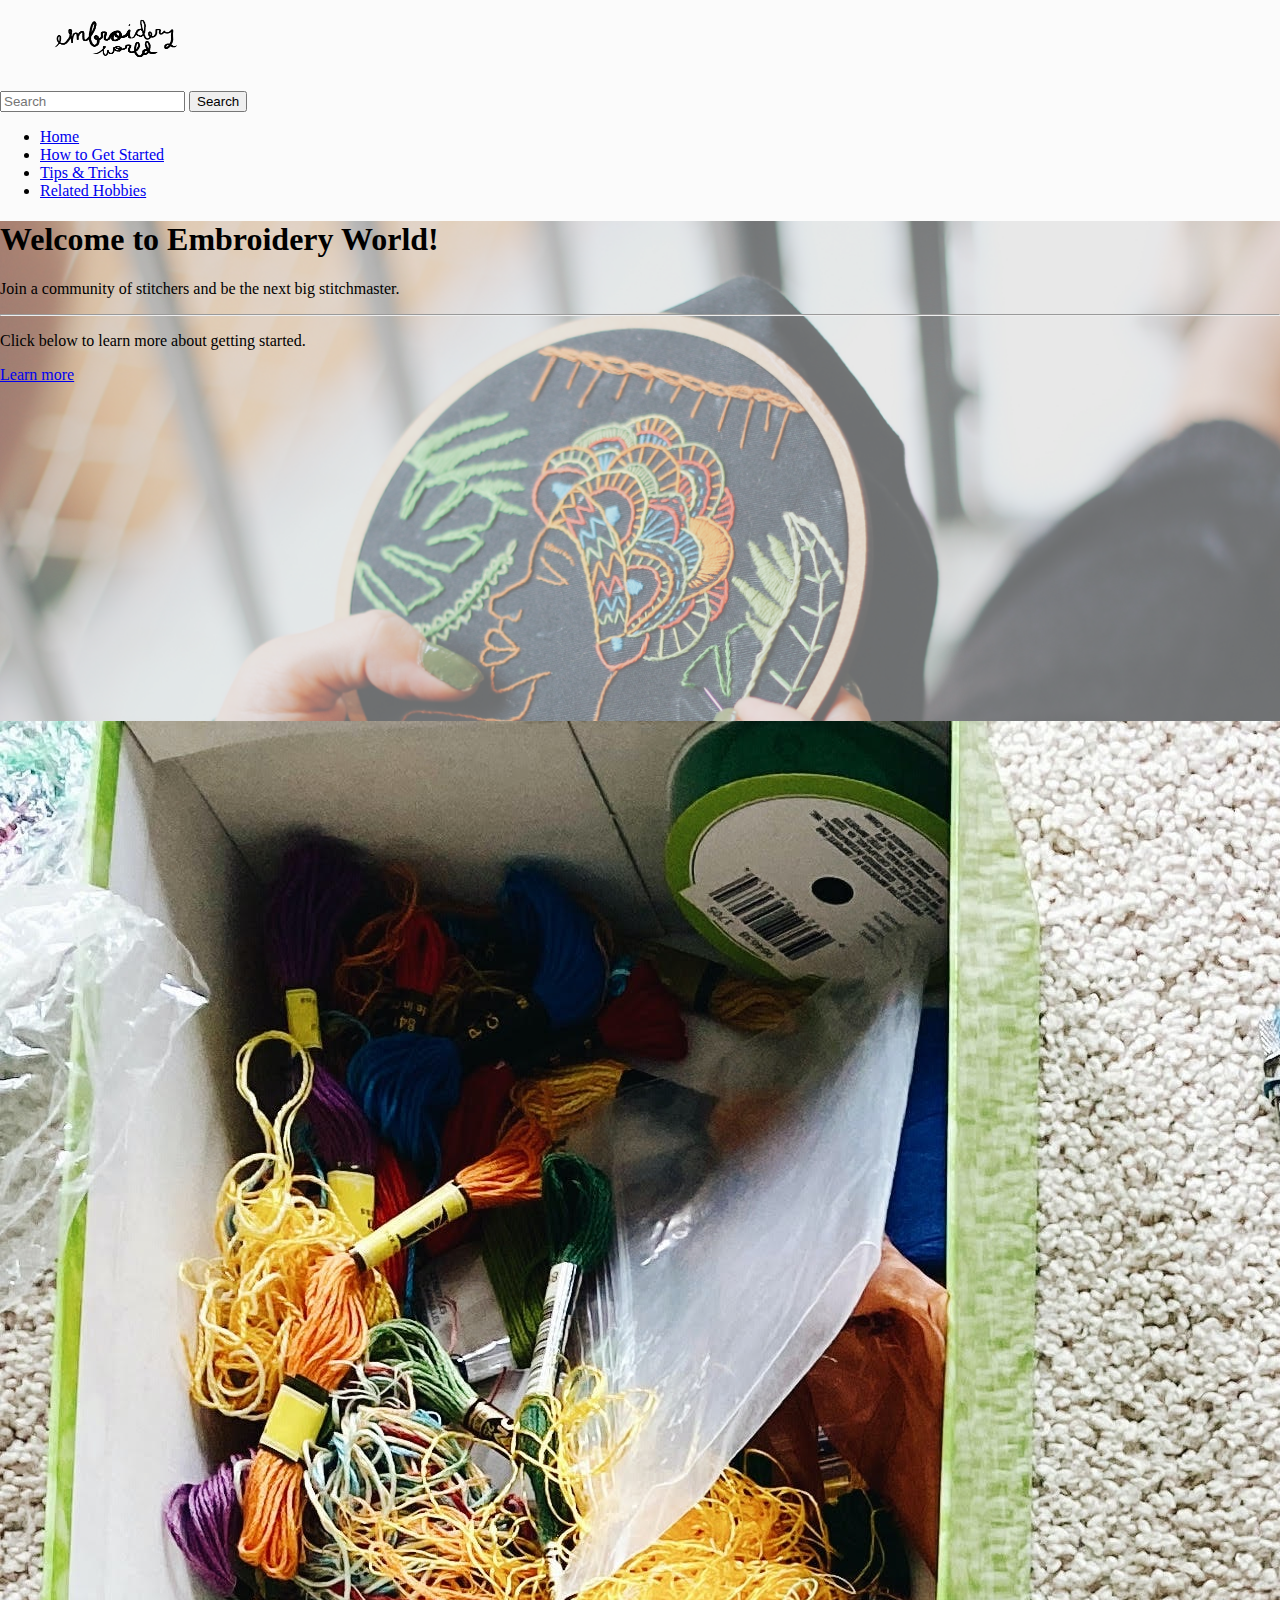
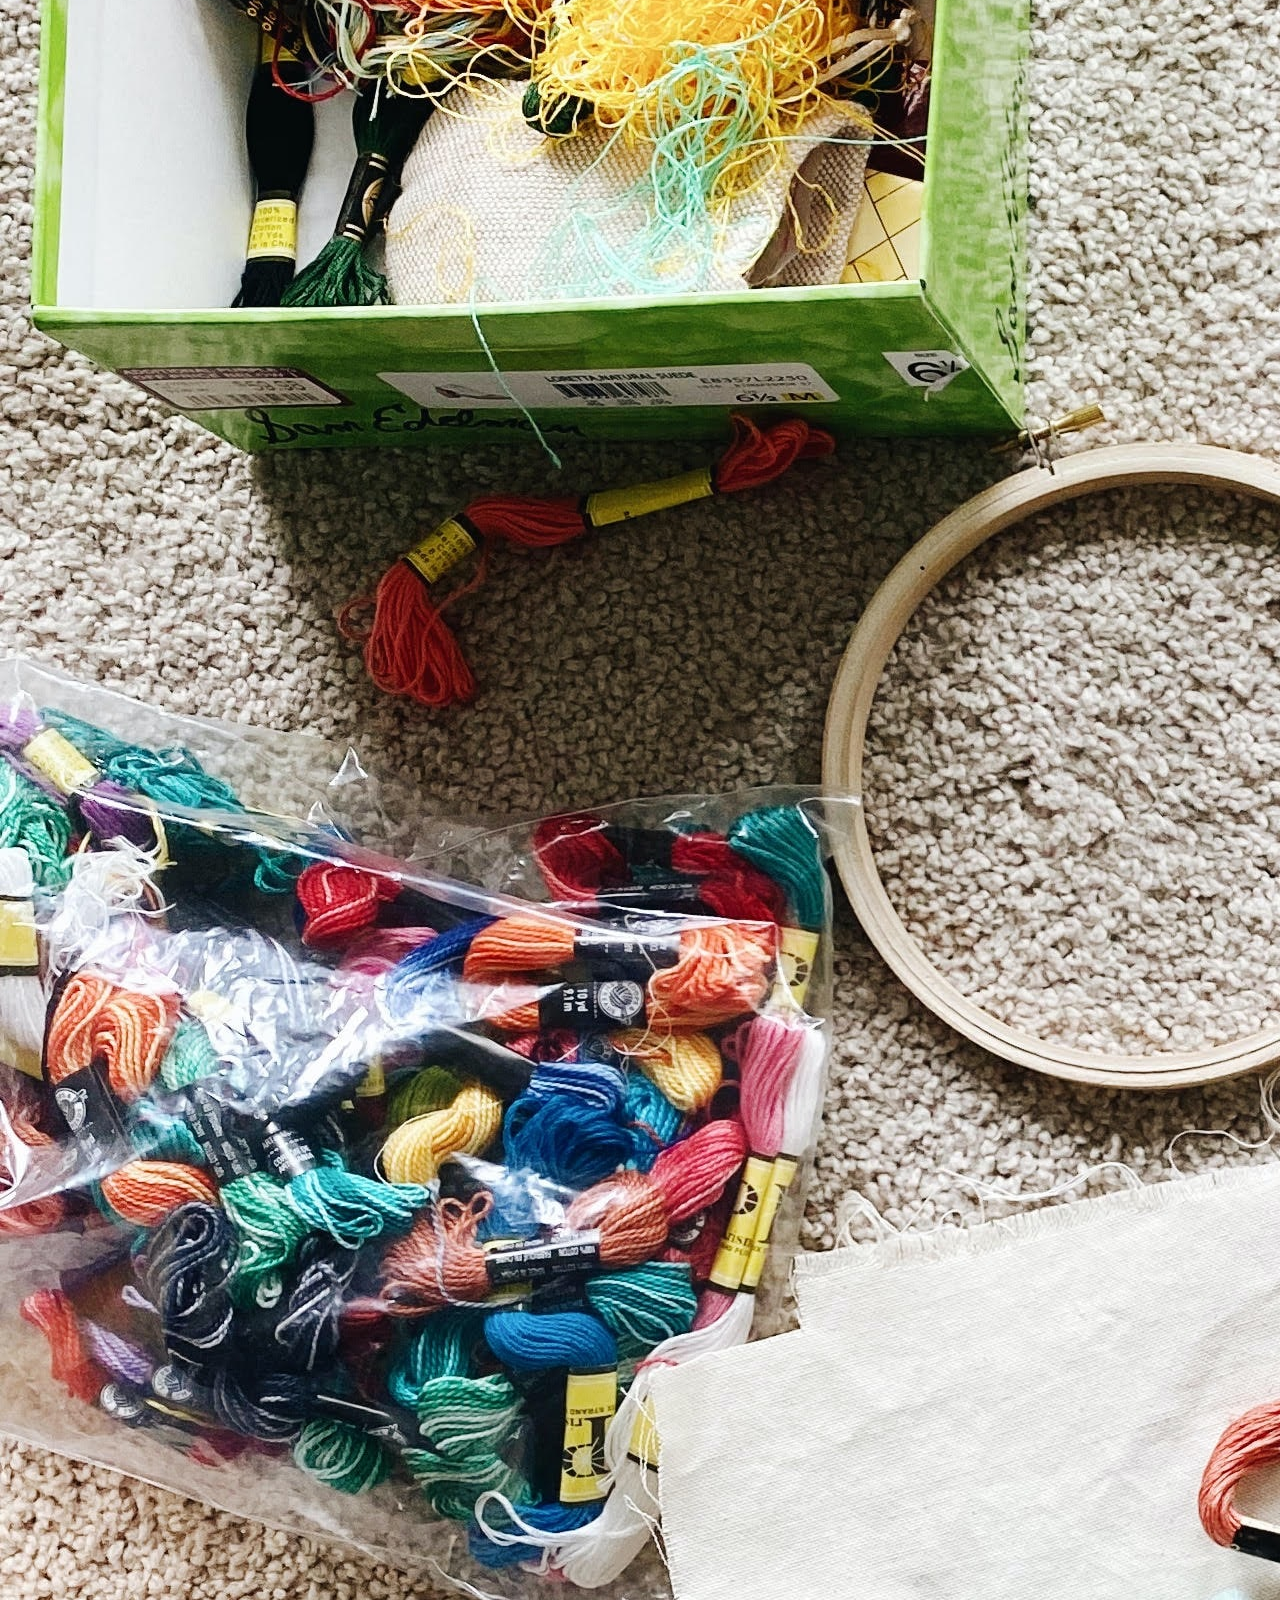
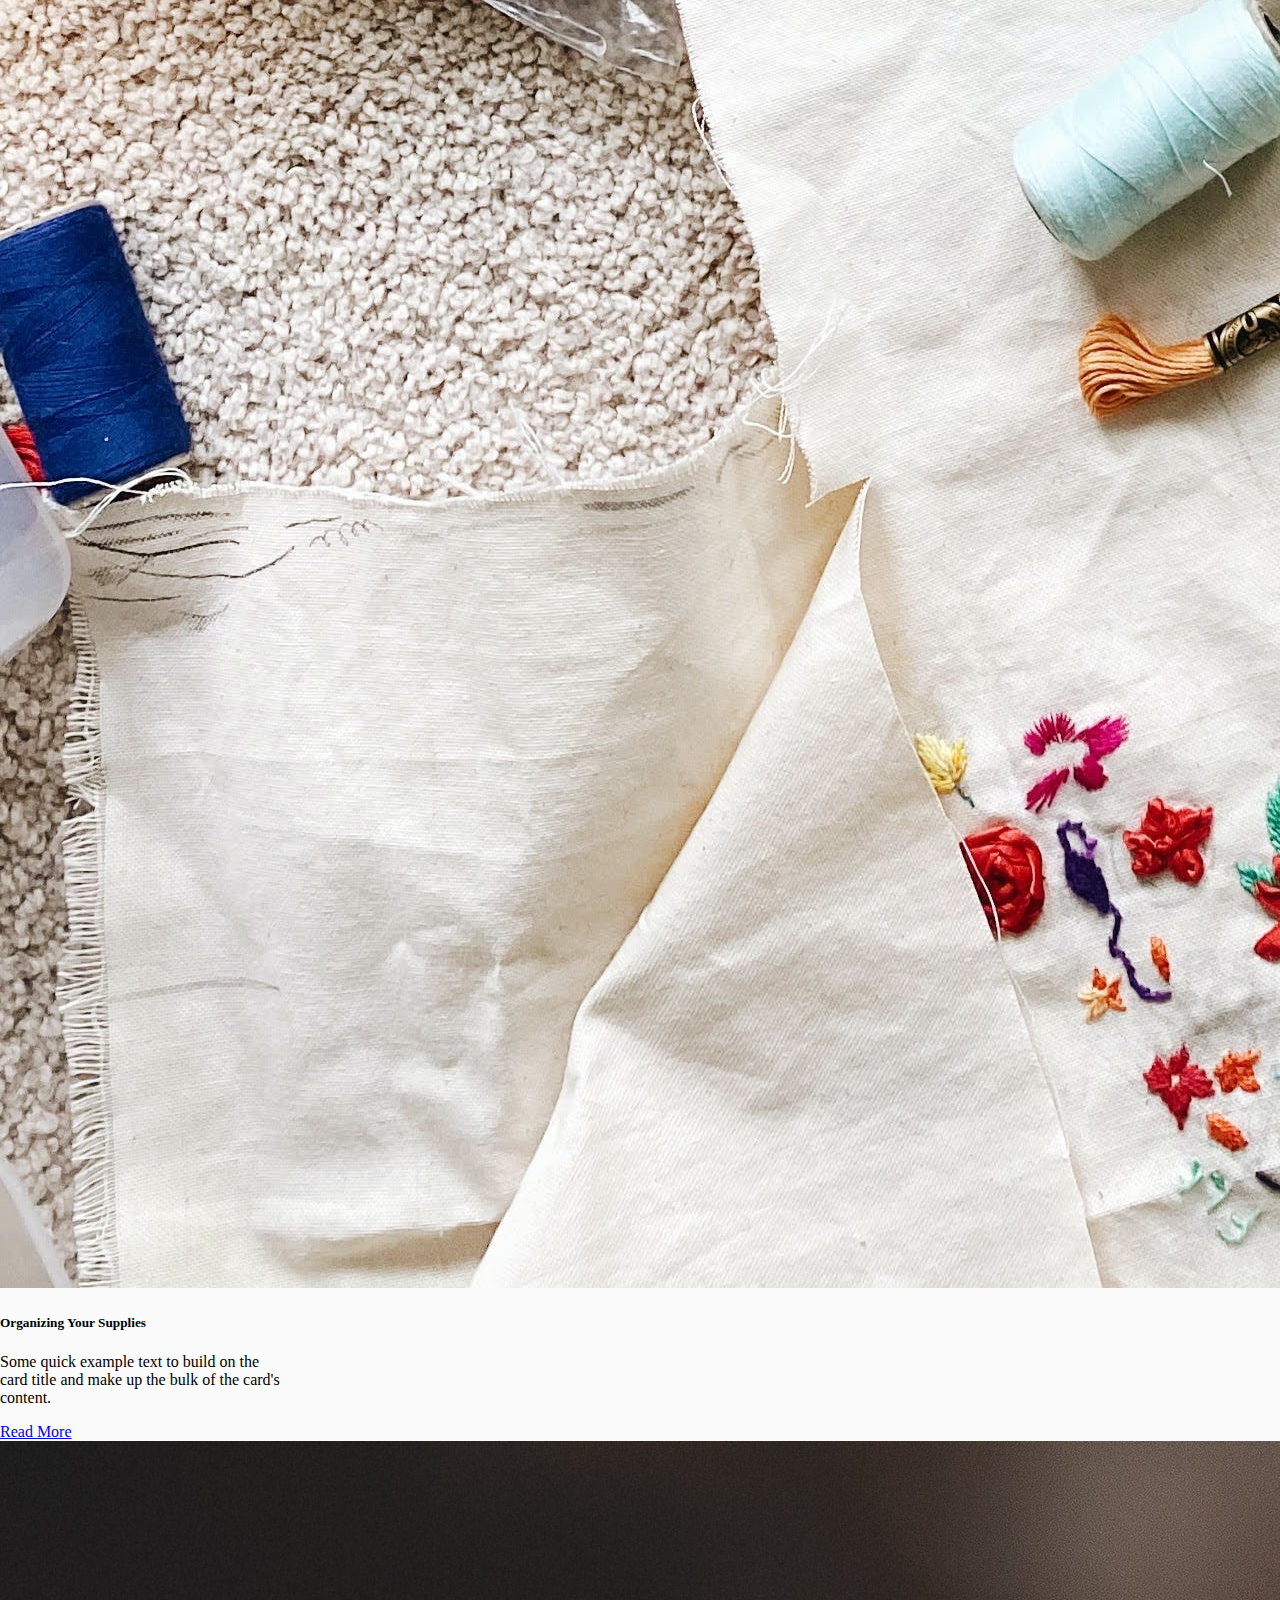
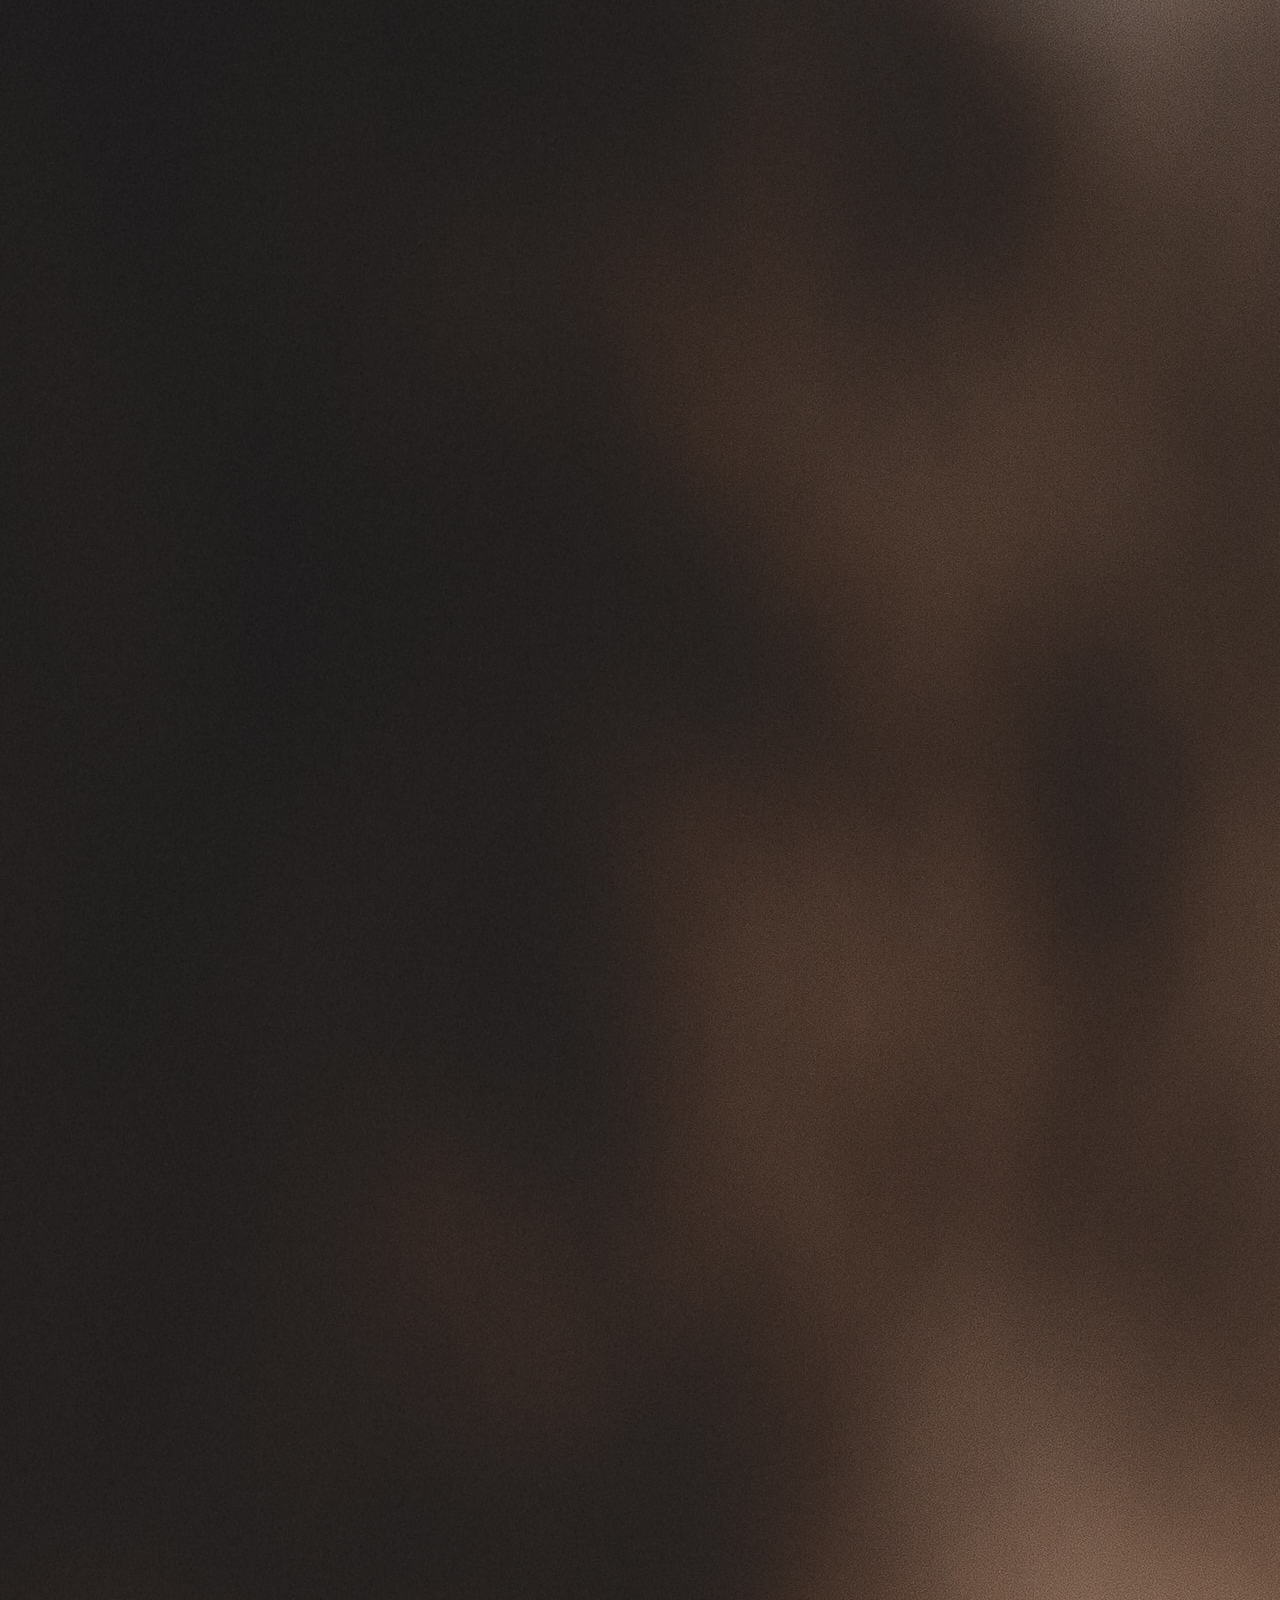
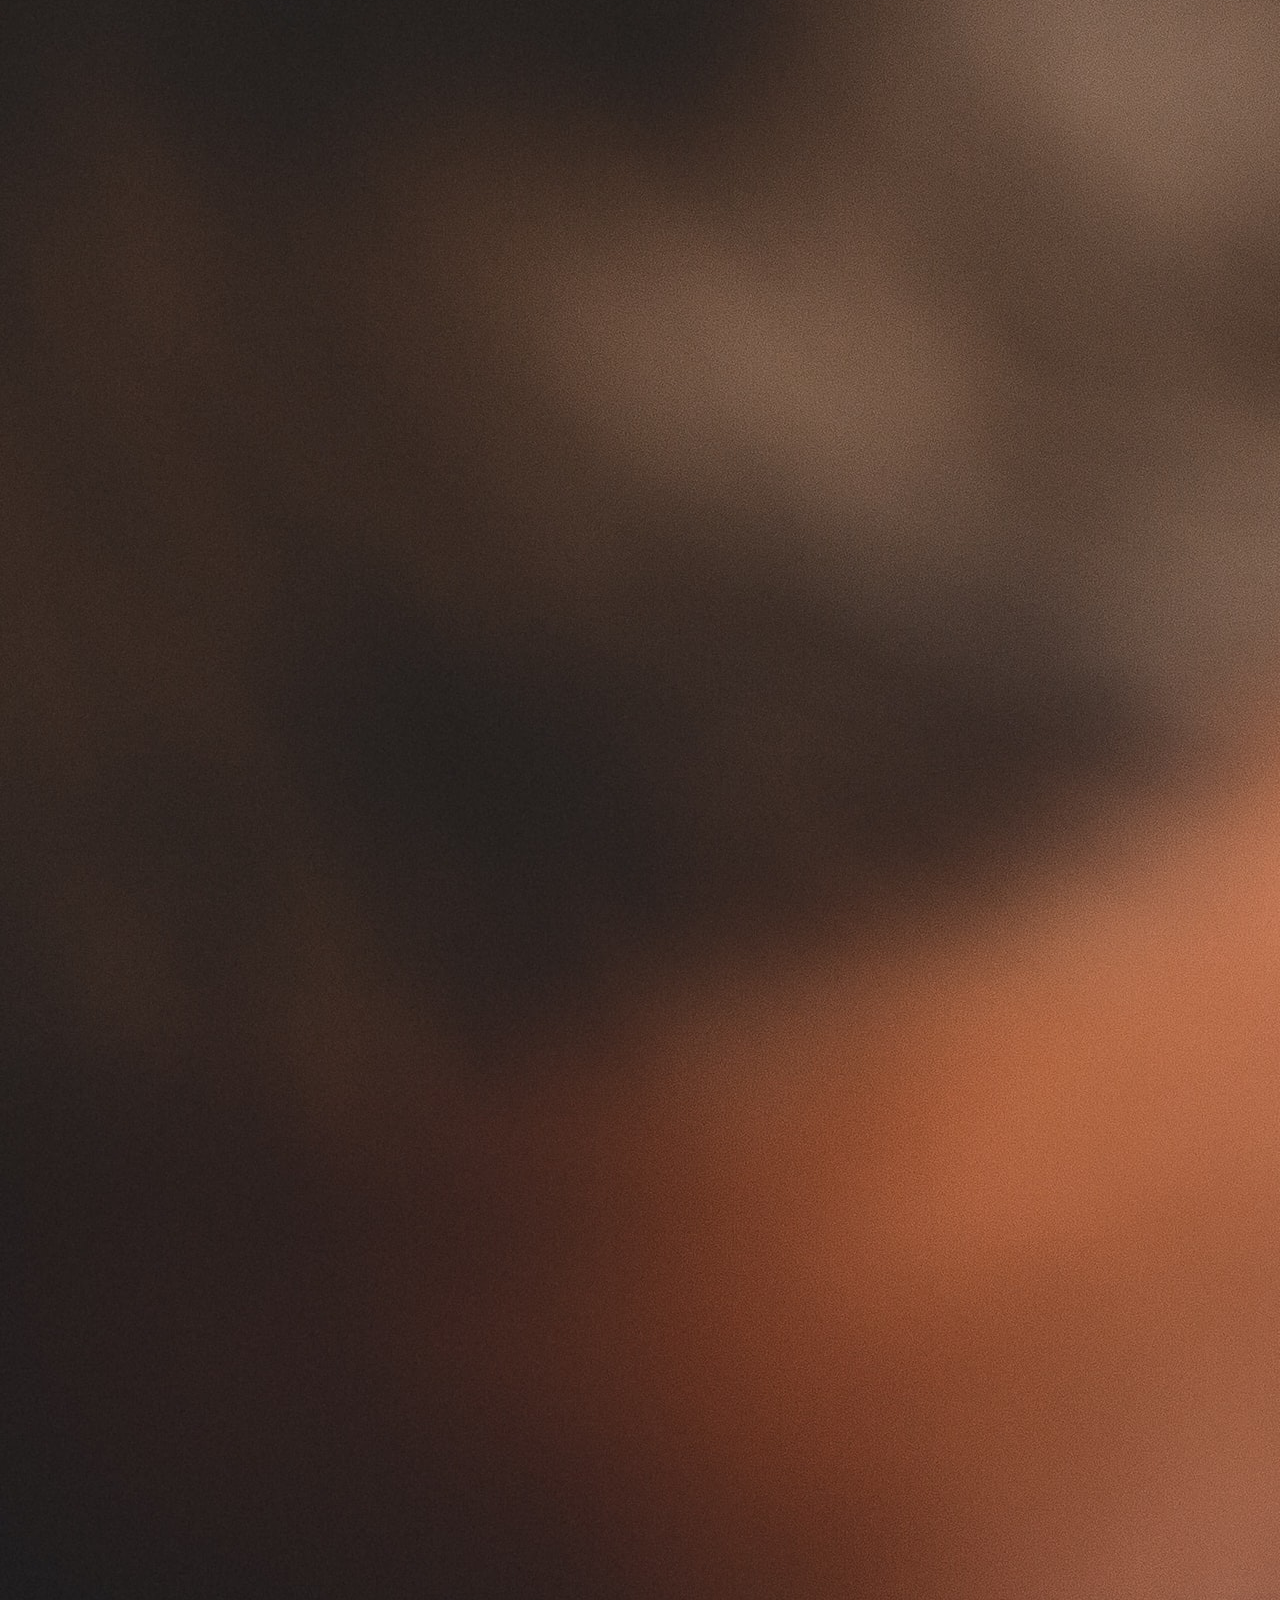
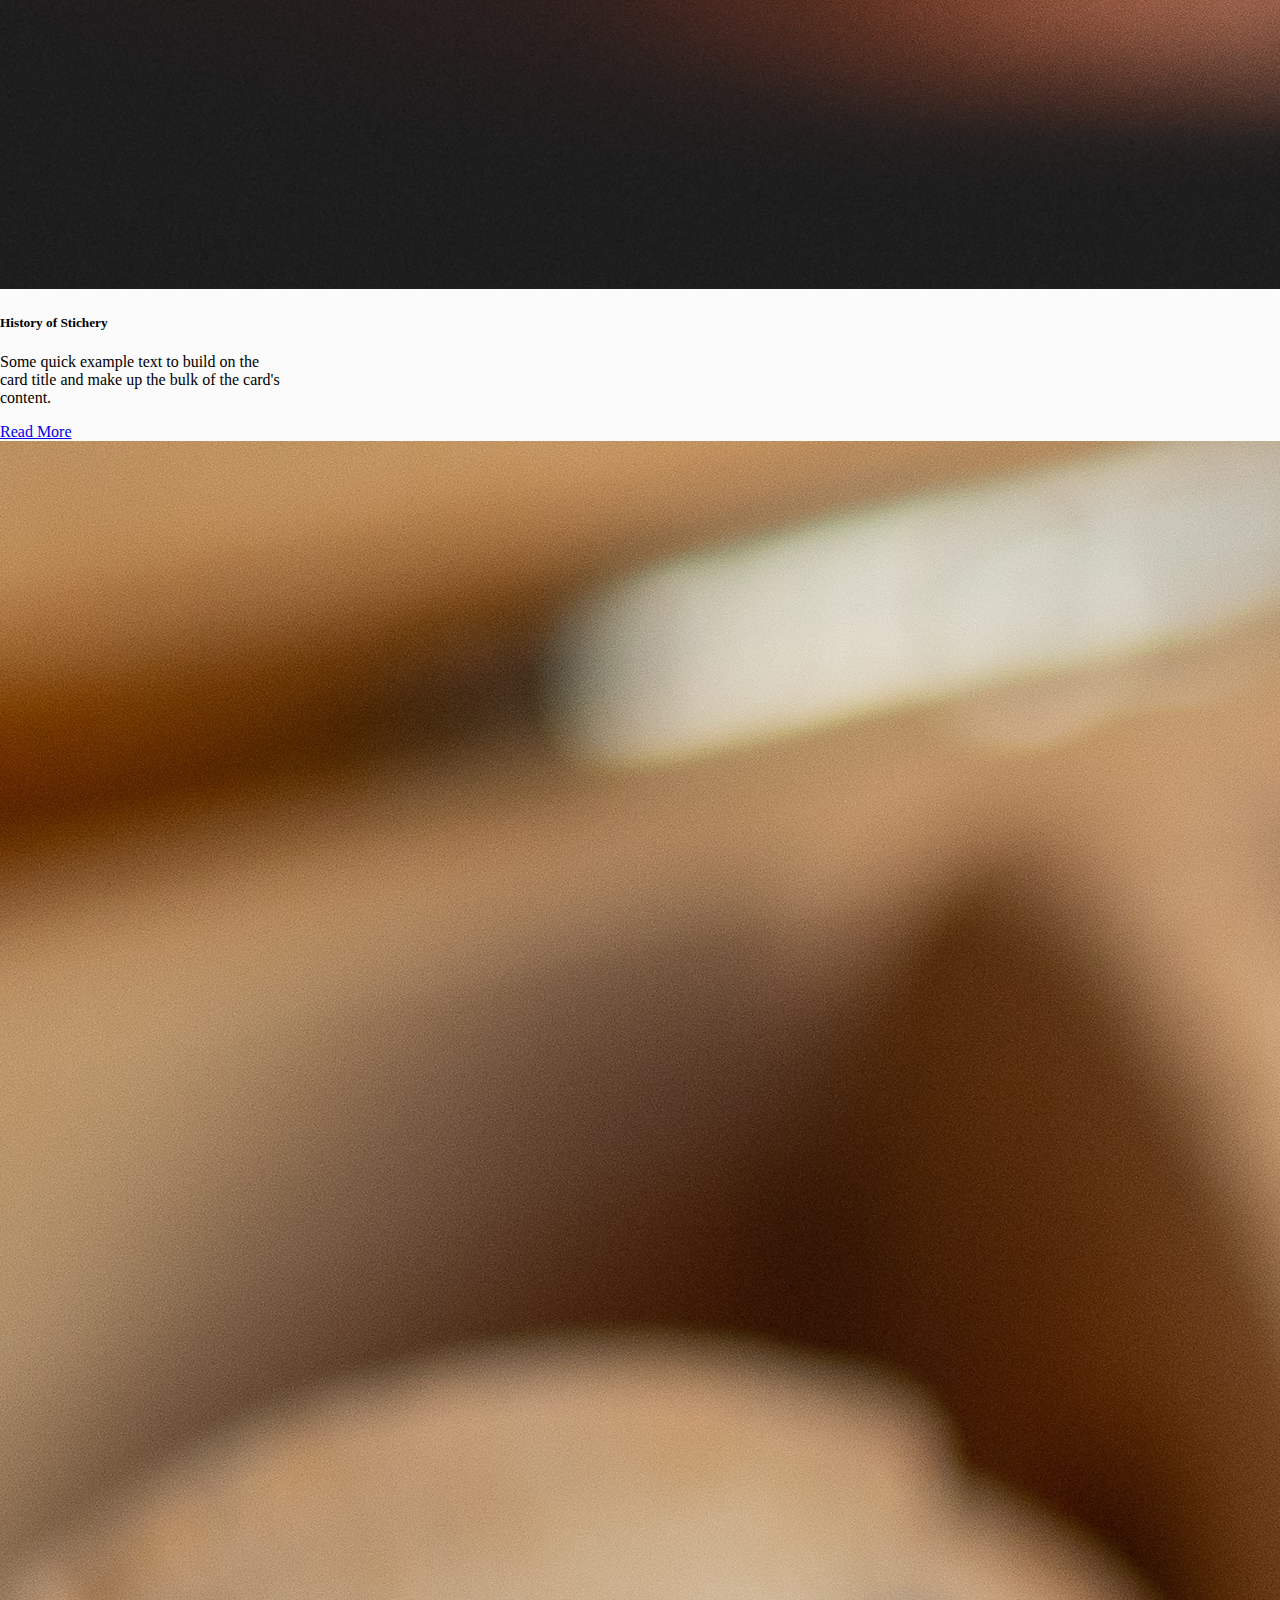
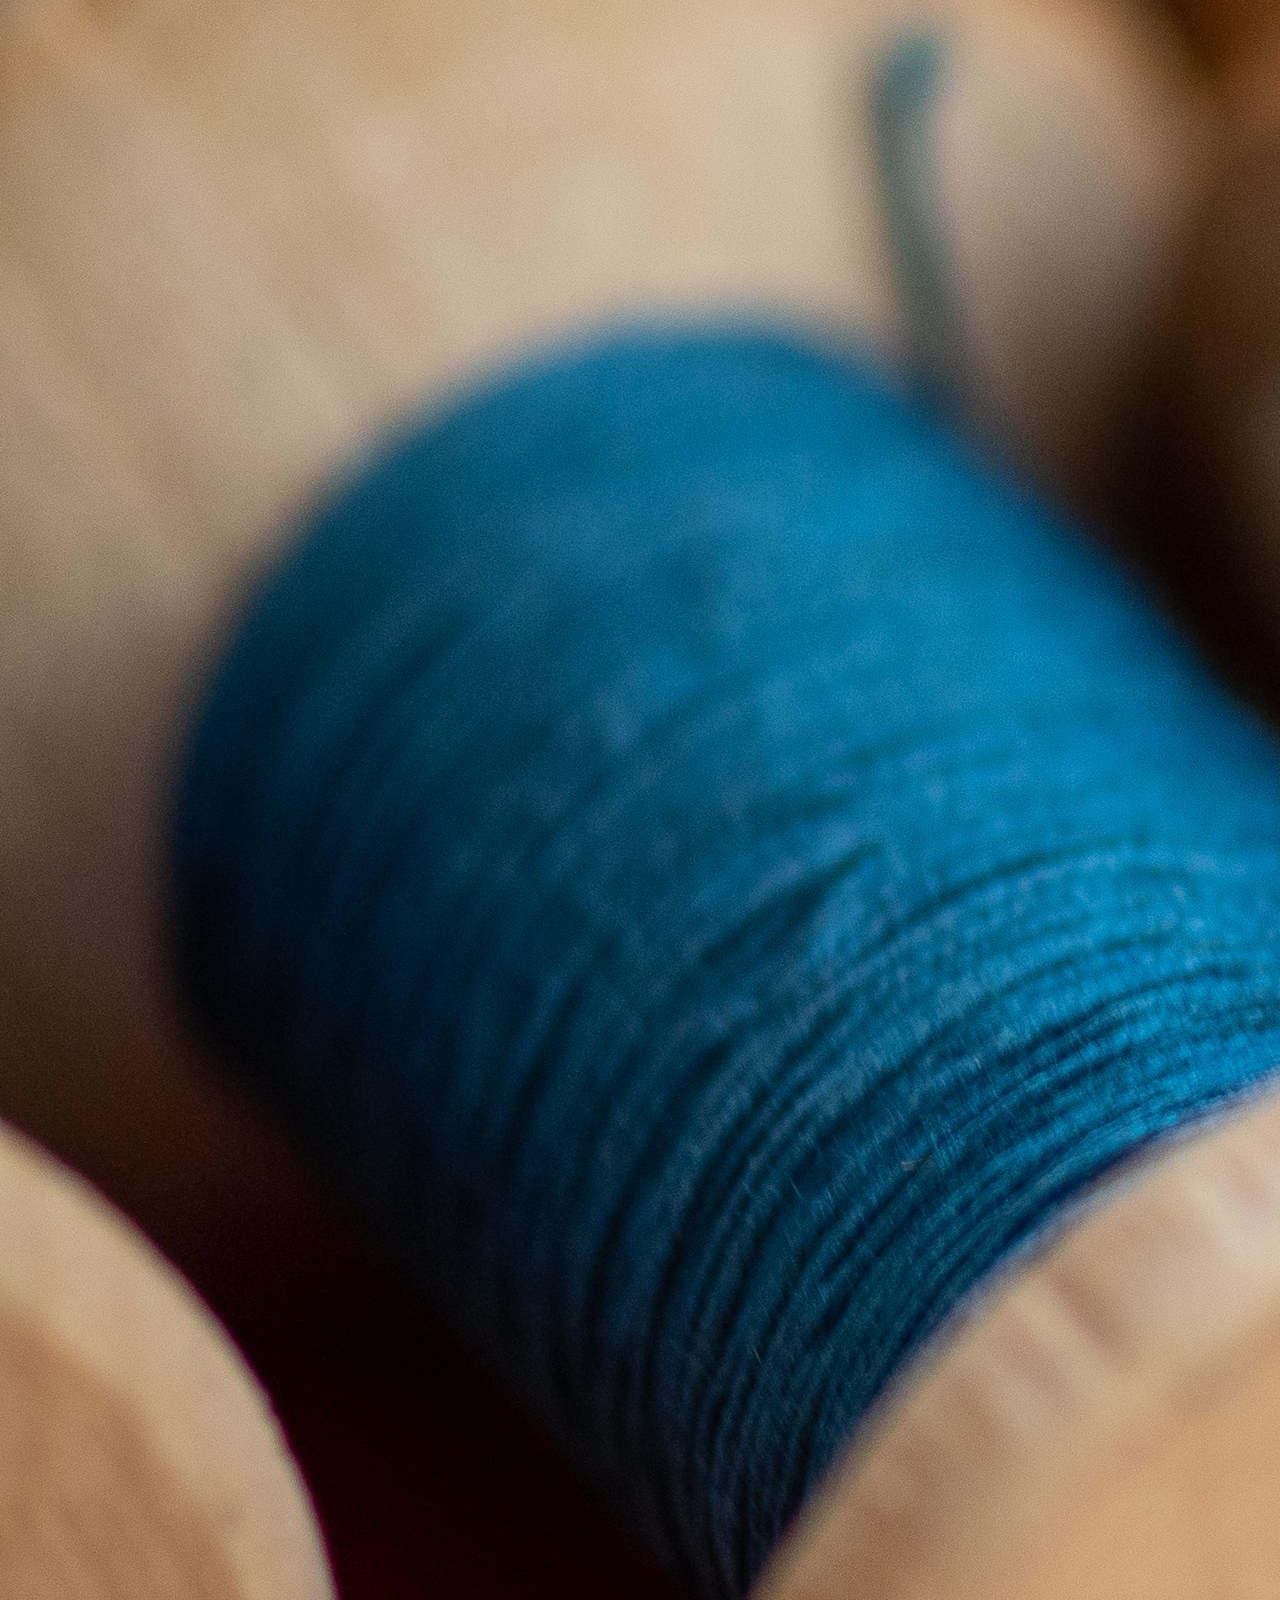
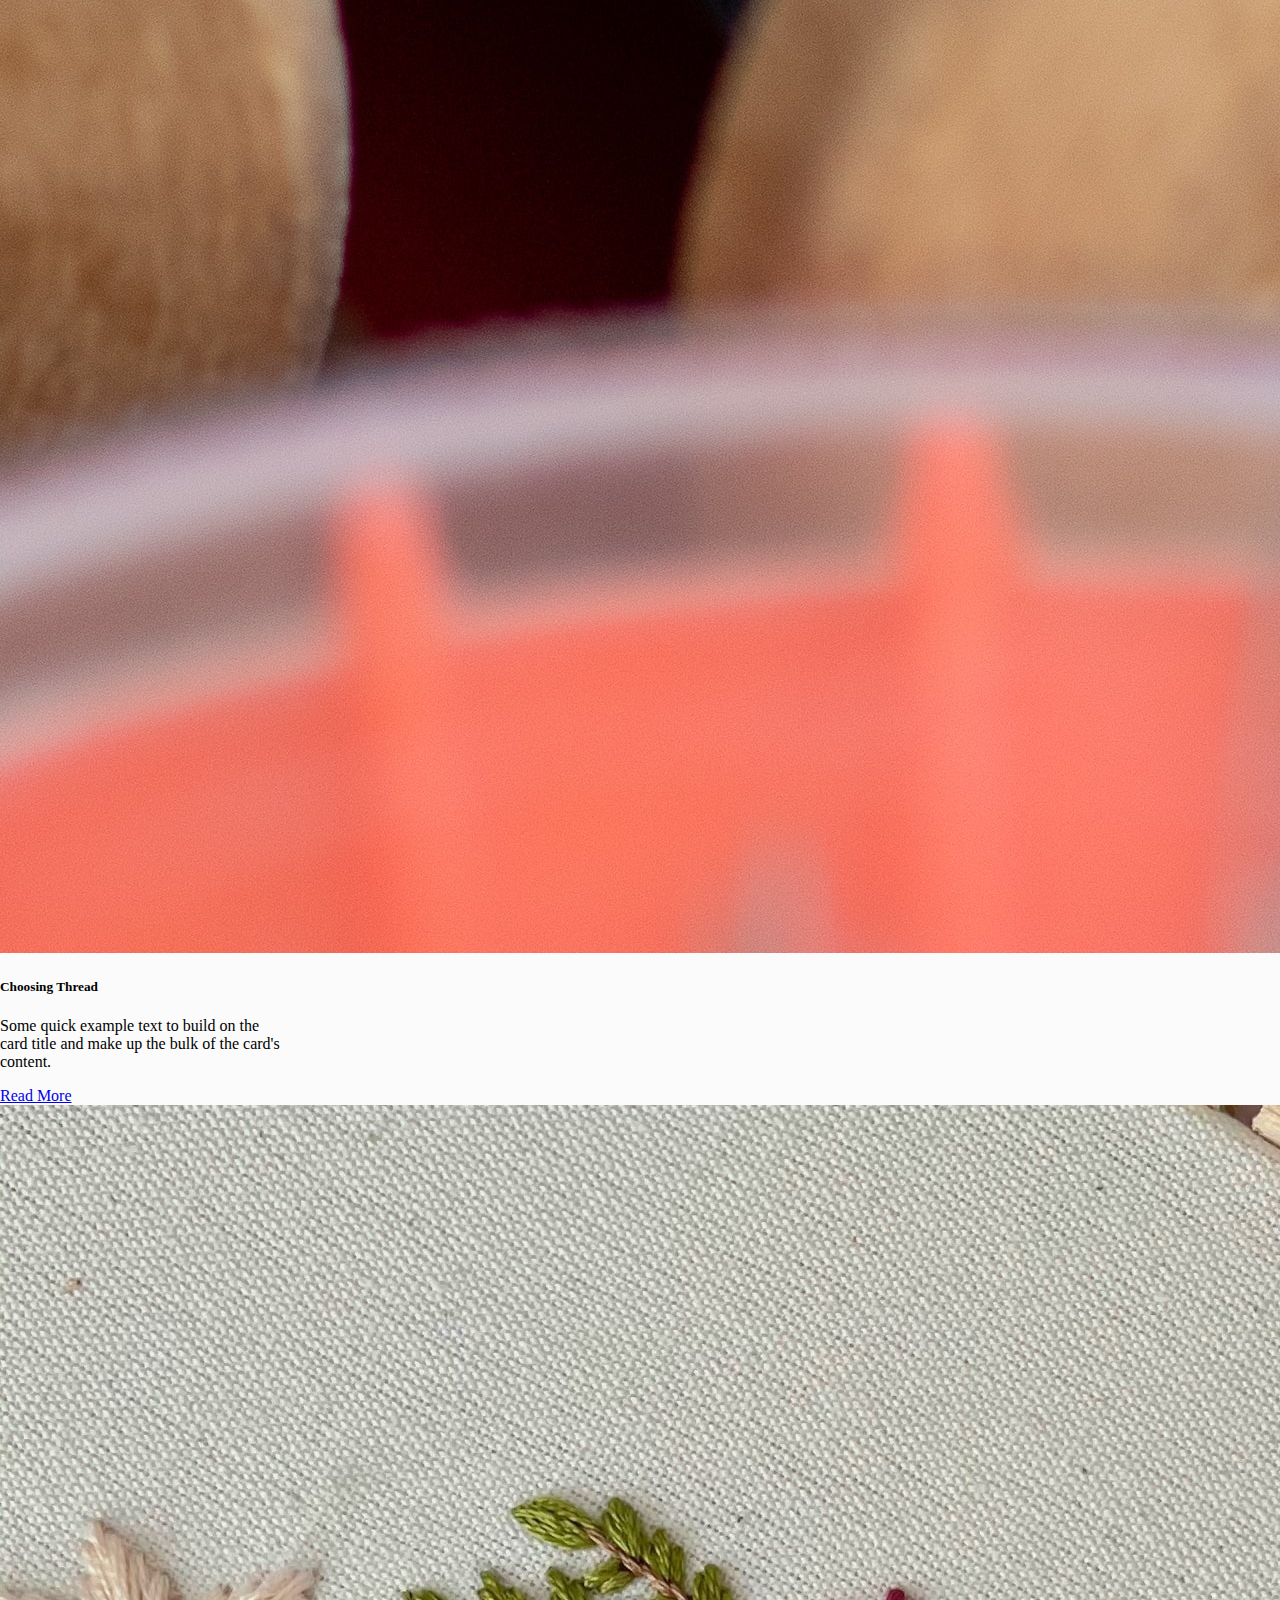
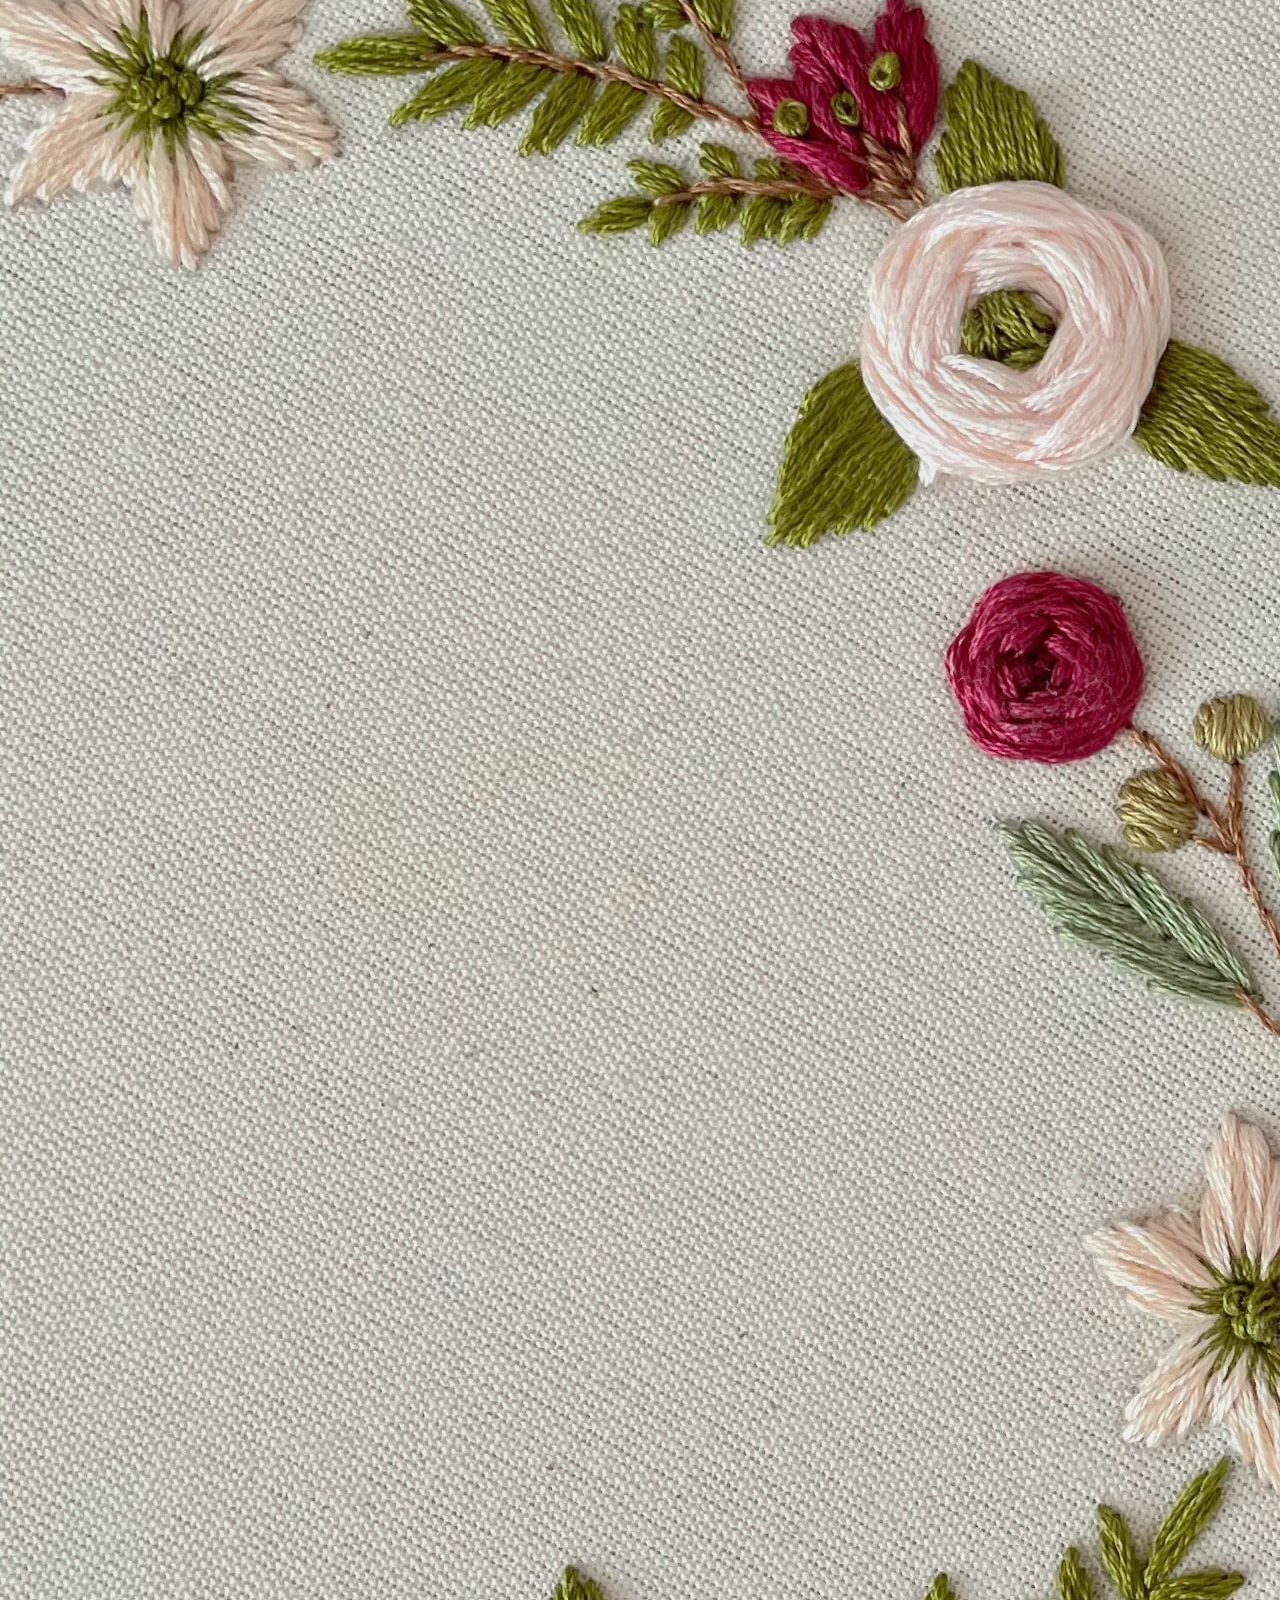
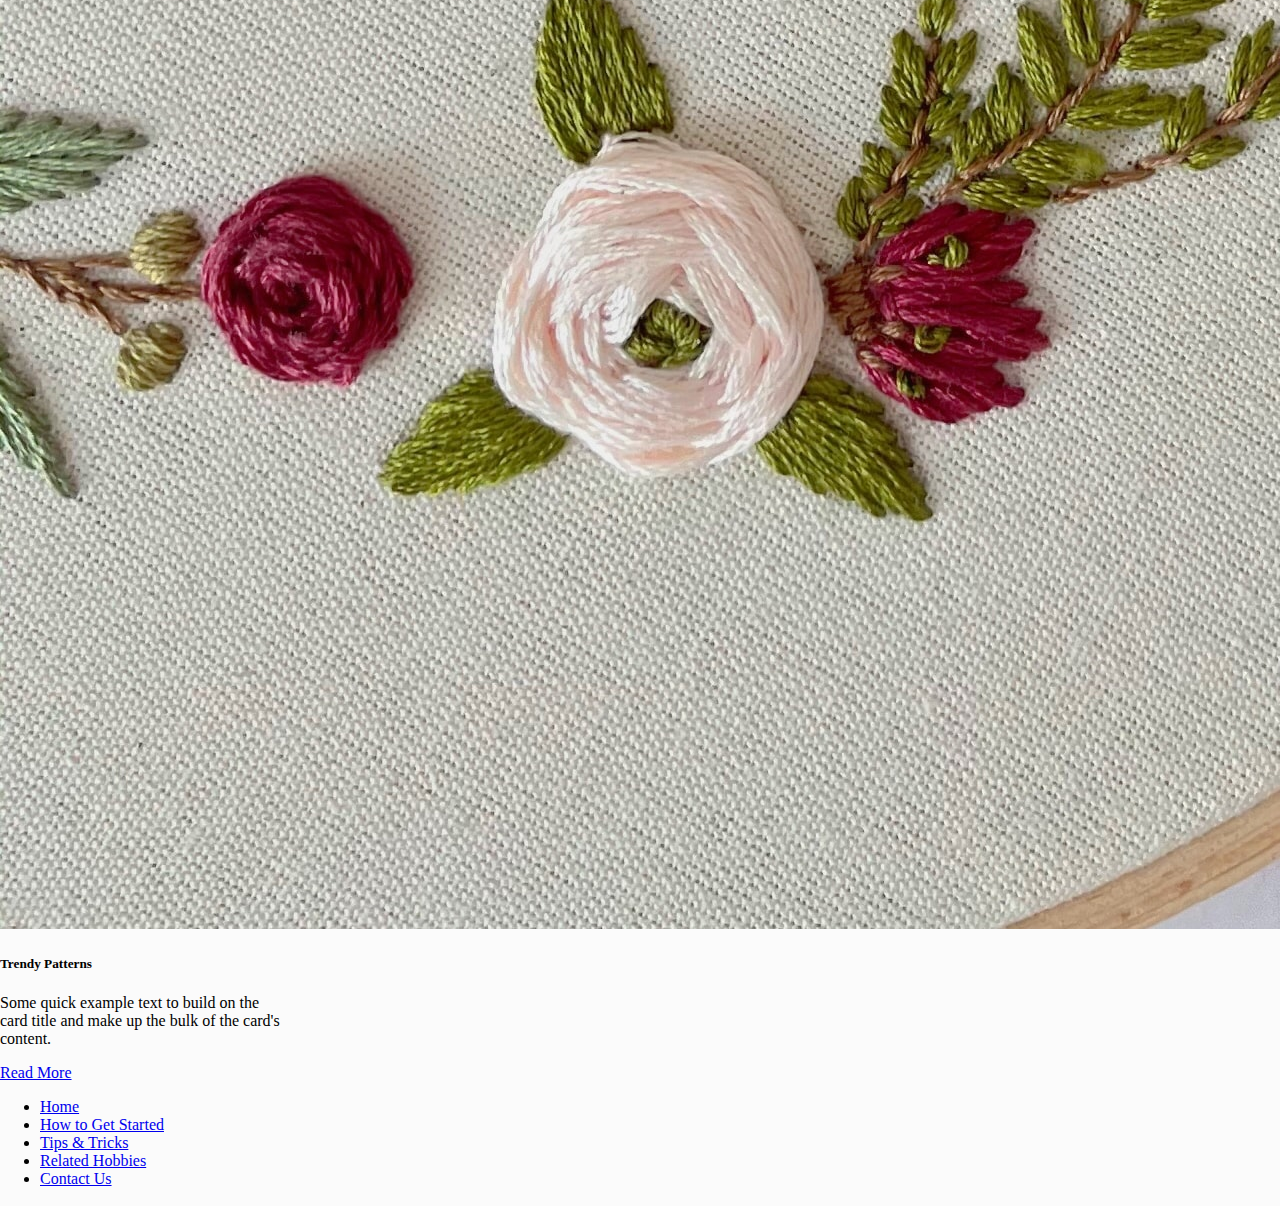
<file: index.html>
<!DOCTYPE html>
<html lang="en">
<head>
    <meta charset="UTF-8">
    <meta http-equiv="X-UA-Compatible" content="IE=edge">
    <meta name="viewport" content="width=device-width, initial-scale=1.0">
    <link rel="stylesheet" href="https://cdn.jsdelivr.net/npm/bootstrap@4.6.0/dist/css/bootstrap.min.css" integrity="sha384-B0vP5xmATw1+K9KRQjQERJvTumQW0nPEzvF6L/Z6nronJ3oUOFUFpCjEUQouq2+l" crossorigin="anonymous">
    <link rel="stylesheet" href="./style/style.css">
    <!-- Hotjar Tracking Code for https://stephanietsou.github.io/ux_ui_hw_21/ -->
<script>
    (function(h,o,t,j,a,r){
        h.hj=h.hj||function(){(h.hj.q=h.hj.q||[]).push(arguments)};
        h._hjSettings={hjid:2661705,hjsv:6};
        a=o.getElementsByTagName('head')[0];
        r=o.createElement('script');r.async=1;
        r.src=t+h._hjSettings.hjid+j+h._hjSettings.hjsv;
        a.appendChild(r);
    })(window,document,'https://static.hotjar.com/c/hotjar-','.js?sv=');
</script>
    <title>Embroidery World</title>
</head>
<body>
    <header class="navigation">
        
        <nav class="navbar navbar-light bg-light">
            <div class="inline-block logo">
                <img src="./images/Untitled_Artwork.png" alt="logo" width=300p height=150px>
              </div>
            <!-- <a class="navbar-brand">Navbar</a> -->
            <form class="form-inline">
              <input class="form-control mr-sm-2" type="search" placeholder="Search" aria-label="Search">
              <button class="btn btn-outline-success my-2 my-sm-0" type="submit">Search</button>
            </form>
          </nav>

        <ul class="nav nav-tabs">
            <li class="nav-item">
              <a class="nav-link active" href="index.html">Home</a>
            </li>
            <li class="nav-item">
              <a class="nav-link" href="./getstarted.html">How to Get Started</a>
            </li>
            <li class="nav-item">
              <a class="nav-link" href="./tips.html">Tips & Tricks</a>
            </li>
            <li class="nav-item">
                <a class="nav-link" href="./related.html">Related Hobbies</a>
              </li>
            <!-- <li class="nav-item">
              <a class="nav-link disabled" href="#" tabindex="-1" aria-disabled="true">Disabled</a>
            </li> -->
          </ul>
     
      </header> 

      <div class="jumbotron">
        <h1 class="display-4">Welcome to Embroidery World!</h1>
        <p class="lead">Join a community of stitchers and be the next big stitchmaster.</p>
        <hr class="my-4">
        <p>Click below to learn more about getting started.</p>
        <a class="btn btn-primary btn-lg" href="./getstarted.html" role="button">Learn more</a>
      </div>      

      <div class="container-fluid">
        <div class="row">
          <div class="cardContainer col-lg-3 col-md-6 col-sm-12">
            <div class="card" style="width: 18rem;">
              <img src="./images/casey-chae-BLelHjVnhzw-unsplash.jpg" class="card-img-top" alt="...">
              <div class="card-body">
                <h5 class="card-title">Organizing Your Supplies</h5>
                <p class="card-text">Some quick example text to build on the card title and make up the bulk of the card's content.</p>
                <a href="#" class="btn btn-primary">Read More</a>
              </div>
            </div>
          </div>
          <div class="cardContainer col-lg-3 col-md-6 col-sm-12">
            <div class="card" style="width: 18rem;">
              <img src="./images/elio-santos-_lf1GMXYi8A-unsplash.jpg" class="card-img-top" alt="...">
              <div class="card-body">
                <h5 class="card-title">History of Stichery</h5>
                <p class="card-text">Some quick example text to build on the card title and make up the bulk of the card's content.</p>
                <a href="#" class="btn btn-primary">Read More</a>
              </div>
            </div>
          </div>
          <div class="cardContainer col-lg-3 col-md-6 col-sm-12">
            <div class="card" style="width: 18rem;">
              <img src="./images/bozhin-karaivanov-K6cC1D-_k_g-unsplash.jpg" class="card-img-top" alt="...">
              <div class="card-body">
                <h5 class="card-title">Choosing Thread</h5>
                <p class="card-text">Some quick example text to build on the card title and make up the bulk of the card's content.</p>
                <a href="#" class="btn btn-primary">Read More</a>
              </div>
            </div>
          </div>
          <div class="cardContainer col-lg-3 col-md-6 col-sm-12">
            <div class="card" style="width: 18rem;">
              <img src="./images/gio-gix-r4oGH_91jrU-unsplash.jpg" class="card-img-top" alt="...">
              <div class="card-body">
                <h5 class="card-title">Trendy Patterns</h5>
                <p class="card-text">Some quick example text to build on the card title and make up the bulk of the card's content.</p>
                <a href="#" class="btn btn-primary">Read More</a>
              </div>
            </div>
          </div>
        </div>

        <footer>
            <ul class="nav justify-content-center">
                <li class="nav-item">
                  <a class="nav-link active" href="./index.html">Home</a>
                </li>
                <li class="nav-item">
                  <a class="nav-link" href="./getstarted.html">How to Get Started</a>
                </li>
                <li class="nav-item">
                  <a class="nav-link" href="./tips.html">Tips & Tricks</a>
                </li>
                <li class="nav-item">
                    <a class="nav-link" href="./related.html">Related Hobbies</a>
                  </li>
                  <li class="nav-item">
                    <a class="nav-link" href="#">Contact Us</a>
                  </li>
                <!-- <li class="nav-item">
                  <a class="nav-link disabled" href="#" tabindex="-1" aria-disabled="true">Disabled</a>
                </li> -->
              </ul>
        </footer>
</body>
</html>
</file>
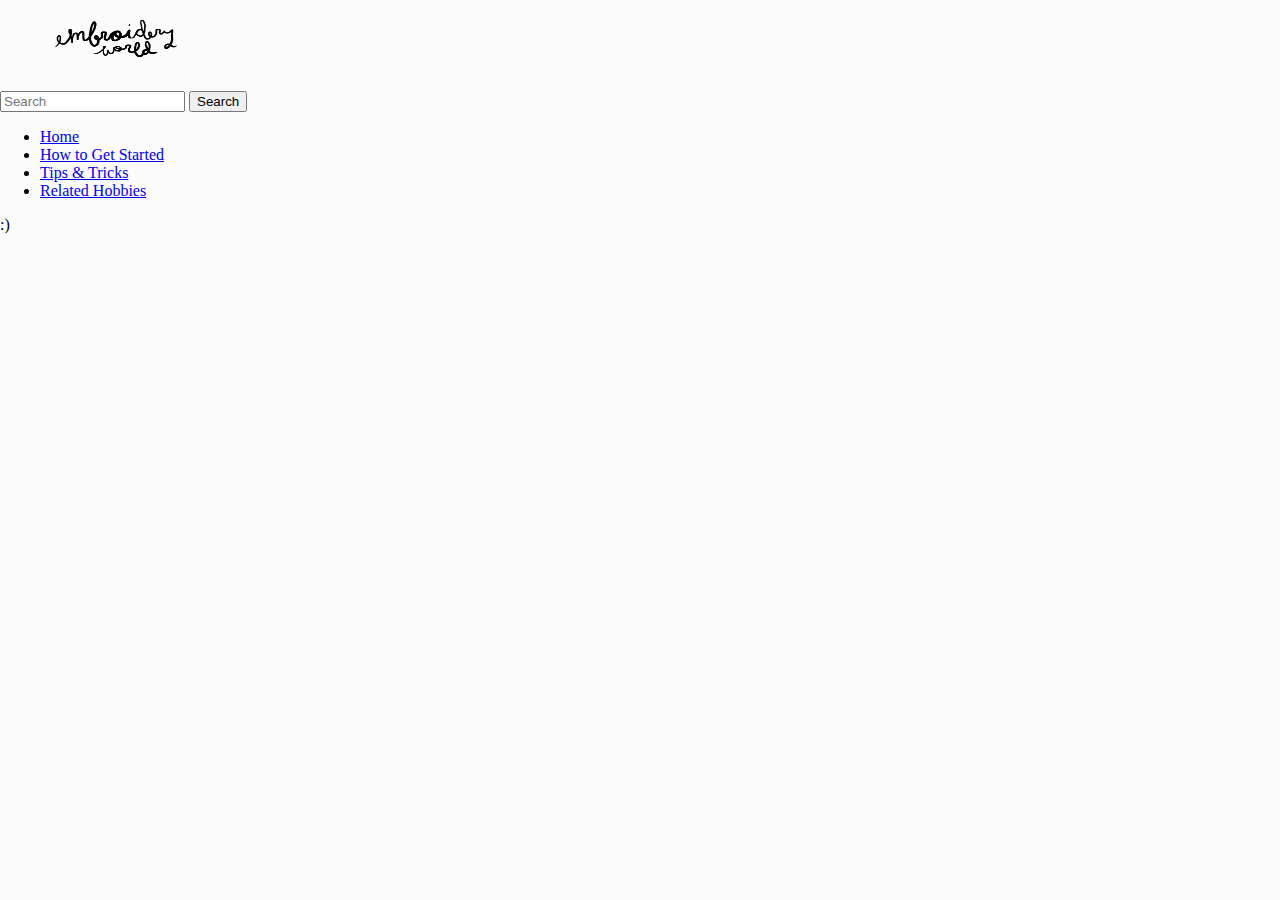
<file: getstarted.html>
<!DOCTYPE html>
<html lang="en">
<head>
    <meta charset="UTF-8">
    <meta http-equiv="X-UA-Compatible" content="IE=edge">
    <meta name="viewport" content="width=device-width, initial-scale=1.0">
    
    <link rel="stylesheet" href="https://cdn.jsdelivr.net/npm/bootstrap@4.6.0/dist/css/bootstrap.min.css" integrity="sha384-B0vP5xmATw1+K9KRQjQERJvTumQW0nPEzvF6L/Z6nronJ3oUOFUFpCjEUQouq2+l" crossorigin="anonymous">
    <link rel="stylesheet" href="./style/getstarted.css">
    <title>How to Get Started</title>
</head>
<body>
    <header class="navigation">
        <nav class="navbar navbar-light bg-light">
            <div class="inline-block logo">
                <img src="./images/Untitled_Artwork.png" alt="logo" width=300p height=150px>
              </div>
            <!-- <a class="navbar-brand">Navbar</a> -->
            <form class="form-inline">
              <input class="form-control mr-sm-2" type="search" placeholder="Search" aria-label="Search">
              <button class="btn btn-outline-success my-2 my-sm-0" type="submit">Search</button>
            </form>
          </nav>

        <ul class="nav nav-tabs">
            <li class="nav-item">
              <a class="nav-link" href="./index.html">Home</a>
            </li>
            <li class="nav-item">
              <a class="nav-link active" href="./getstarted.html">How to Get Started</a>
            </li>
            <li class="nav-item">
              <a class="nav-link" href="#">Tips & Tricks</a>
            </li>
            <li class="nav-item">
                <a class="nav-link" href="#">Related Hobbies</a>
              </li>
            <!-- <li class="nav-item">
              <a class="nav-link disabled" href="#" tabindex="-1" aria-disabled="true">Disabled</a>
            </li> -->
          </ul>
          <p> :)</p>
      </header> 

      
</body>
</html>
</file>
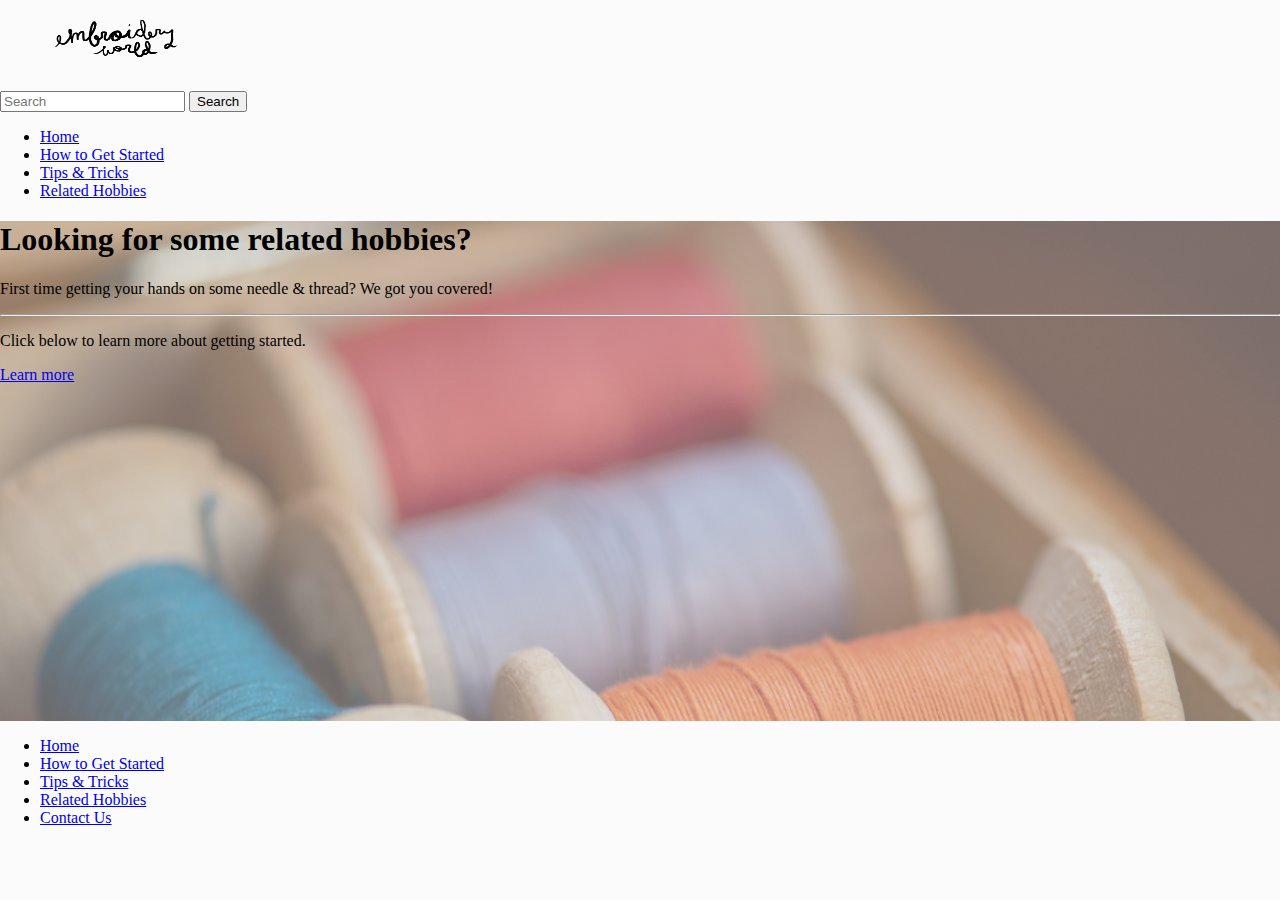
<file: related.html>
<!DOCTYPE html>
<html lang="en">
<head>
    <meta charset="UTF-8">
    <meta http-equiv="X-UA-Compatible" content="IE=edge">
    <meta name="viewport" content="width=device-width, initial-scale=1.0">
    
    <link rel="stylesheet" href="https://cdn.jsdelivr.net/npm/bootstrap@4.6.0/dist/css/bootstrap.min.css" integrity="sha384-B0vP5xmATw1+K9KRQjQERJvTumQW0nPEzvF6L/Z6nronJ3oUOFUFpCjEUQouq2+l" crossorigin="anonymous">
    <link rel="stylesheet" href="./style/getstarted.css">
    <title>How to Get Started</title>
</head>
<body>
    <header class="navigation">
        <nav class="navbar navbar-light bg-light">
            <div class="inline-block logo">
                <img src="./images/Untitled_Artwork.png" alt="logo" width=300p height=150px>
              </div>
            <!-- <a class="navbar-brand">Navbar</a> -->
            <form class="form-inline">
              <input class="form-control mr-sm-2" type="search" placeholder="Search" aria-label="Search">
              <button class="btn btn-outline-success my-2 my-sm-0" type="submit">Search</button>
            </form>
          </nav>

        <ul class="nav nav-tabs">
            <li class="nav-item">
              <a class="nav-link" href="./index.html">Home</a>
            </li>
            <li class="nav-item">
              <a class="nav-link" href="./getstarted.html">How to Get Started</a>
            </li>
            <li class="nav-item">
              <a class="nav-link" href="./tips.html">Tips & Tricks</a>
            </li>
            <li class="nav-item">
                <a class="nav-link active" href="./related.html">Related Hobbies</a>
              </li>
            <!-- <li class="nav-item">
              <a class="nav-link disabled" href="#" tabindex="-1" aria-disabled="true">Disabled</a>
            </li> -->
          </ul>  
      </header> 

      <div class="jumbotron">
        <h1 class="display-4">Looking for some related hobbies?</h1>
        <p class="lead">First time getting your hands on some needle & thread? We got you covered!</p>
        <hr class="my-4">
        <p>Click below to learn more about getting started.</p>
        <a class="btn btn-primary btn-lg" href="./getstarted.html" role="button">Learn more</a>
      </div>    

      <footer>
        <ul class="nav justify-content-center">
            <li class="nav-item">
              <a class="nav-link active" href="./index.html">Home</a>
            </li>
            <li class="nav-item">
              <a class="nav-link" href="./getstarted.html">How to Get Started</a>
            </li>
            <li class="nav-item">
              <a class="nav-link" href="./tips.html">Tips & Tricks</a>
            </li>
            <li class="nav-item">
                <a class="nav-link" href="./related.html">Related Hobbies</a>
              </li>
              <li class="nav-item">
                <a class="nav-link" href="#">Contact Us</a>
              </li>
            <!-- <li class="nav-item">
              <a class="nav-link disabled" href="#" tabindex="-1" aria-disabled="true">Disabled</a>
            </li> -->
          </ul>
    </footer>
      
</body>
</html>
</file>
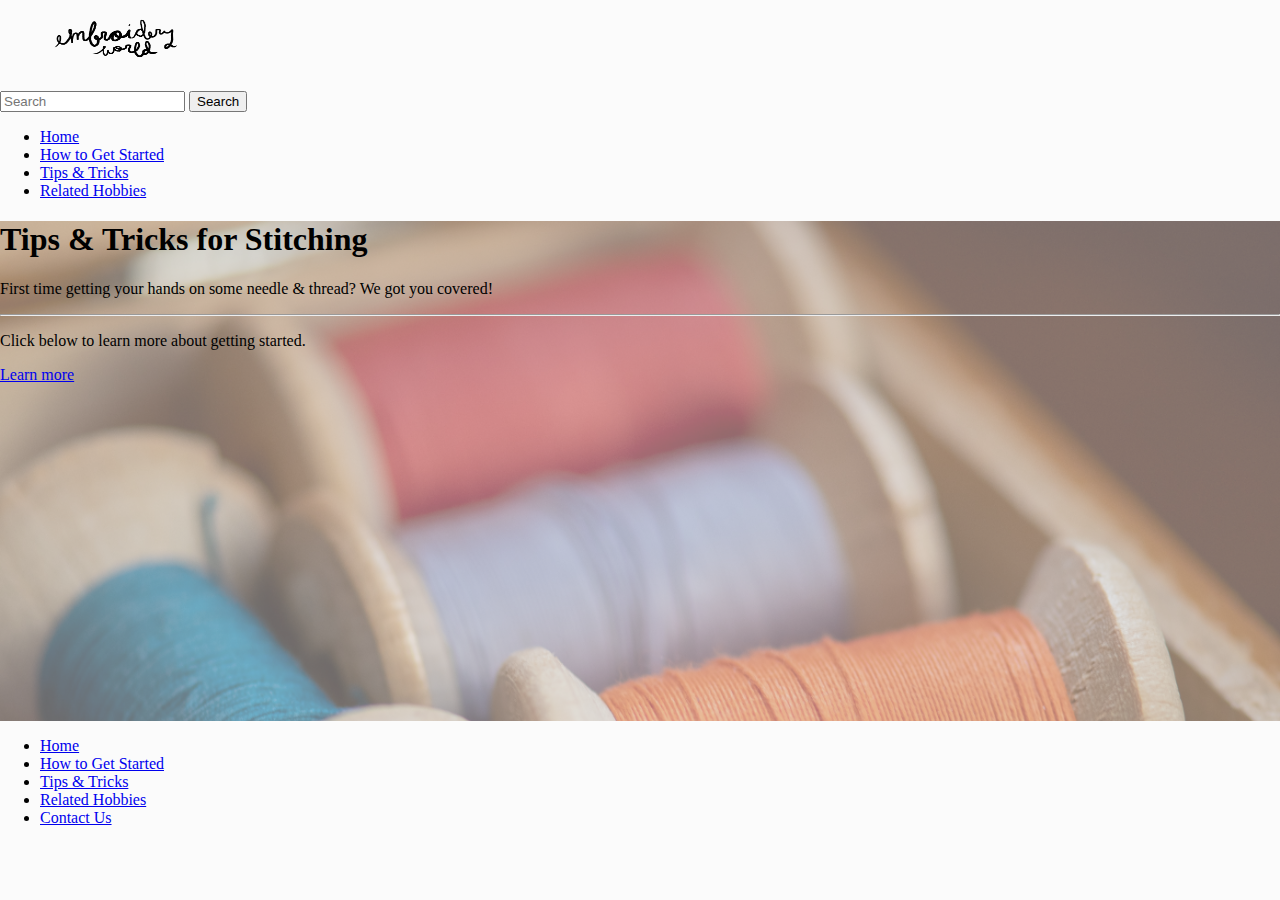
<file: tips.html>
<!DOCTYPE html>
<html lang="en">
<head>
    <meta charset="UTF-8">
    <meta http-equiv="X-UA-Compatible" content="IE=edge">
    <meta name="viewport" content="width=device-width, initial-scale=1.0">
    
    <link rel="stylesheet" href="https://cdn.jsdelivr.net/npm/bootstrap@4.6.0/dist/css/bootstrap.min.css" integrity="sha384-B0vP5xmATw1+K9KRQjQERJvTumQW0nPEzvF6L/Z6nronJ3oUOFUFpCjEUQouq2+l" crossorigin="anonymous">
    <link rel="stylesheet" href="./style/getstarted.css">
    <title>How to Get Started</title>
</head>
<body>
    <header class="navigation">
        <nav class="navbar navbar-light bg-light">
            <div class="inline-block logo">
                <img src="./images/Untitled_Artwork.png" alt="logo" width=300p height=150px>
              </div>
            <!-- <a class="navbar-brand">Navbar</a> -->
            <form class="form-inline">
              <input class="form-control mr-sm-2" type="search" placeholder="Search" aria-label="Search">
              <button class="btn btn-outline-success my-2 my-sm-0" type="submit">Search</button>
            </form>
          </nav>

        <ul class="nav nav-tabs">
            <li class="nav-item">
              <a class="nav-link" href="./index.html">Home</a>
            </li>
            <li class="nav-item">
              <a class="nav-link" href="./getstarted.html">How to Get Started</a>
            </li>
            <li class="nav-item">
              <a class="nav-link active" href="./tips.html">Tips & Tricks</a>
            </li>
            <li class="nav-item">
                <a class="nav-link" href="./related.html">Related Hobbies</a>
              </li>
          </ul>   
      </header> 

      <div class="jumbotron">
        <h1 class="display-4">Tips & Tricks for Stitching</h1>
        <p class="lead">First time getting your hands on some needle & thread? We got you covered!</p>
        <hr class="my-4">
        <p>Click below to learn more about getting started.</p>
        <a class="btn btn-primary btn-lg" href="./getstarted.html" role="button">Learn more</a>
      </div>   
      
      <footer>
        <ul class="nav justify-content-center">
            <li class="nav-item">
              <a class="nav-link active" href="./index.html">Home</a>
            </li>
            <li class="nav-item">
              <a class="nav-link" href="./getstarted.html">How to Get Started</a>
            </li>
            <li class="nav-item">
              <a class="nav-link" href="./tips.html">Tips & Tricks</a>
            </li>
            <li class="nav-item">
                <a class="nav-link" href="./related.html">Related Hobbies</a>
              </li>
              <li class="nav-item">
                <a class="nav-link" href="#">Contact Us</a>
              </li>
            <!-- <li class="nav-item">
              <a class="nav-link disabled" href="#" tabindex="-1" aria-disabled="true">Disabled</a>
            </li> -->
          </ul>
    </footer>
</body>
</html>
</file>
<file: style/style.css>
* {
    box-sizing: border-box;
}

body {
    max-width: 100vw;
    margin: 0;
    padding: 0;
    box-sizing: border-box;
    background-color: #fbfbfb;
}

.logo {
    margin-top: -2vh;
    margin-bottom: -5vh;
    margin-left: -2vw;
}
.navbar {
    background-color: transparent !important;
}

.jumbotron {
    background-image: url(../images/nathana-reboucas-iCPaPcsO-mM-unsplash.jpg);
  background-size: cover;
  background-repeat: no-repeat;
  height: 500px;
  position: relative;
  /* height: calc(100vh - 25px); */
  /* display:flex;
  align-items: center;
  justify-content: center; */
}

.jumbotron::after {
    content: "";
    background-color: lightgrey;
    /* background-image: linear-gradient(to right, #1551b1, #f4f4f4); */
    display:block;
    width: 100%;
    height: 100%;
    position: absolute;
    top:0;
    left: 0;
    opacity: 0.5;
    z-index: 0;
}

.jumbotron > * { /* all elements inside of first*/
    z-index: 10;
    position: relative;
}

/* .navigation {
    width: 100vw;
    height: 75px; 
    display: flex;
    justify-content: space-between;
    padding: 2vh 0; */
    /* border-bottom: 1px solid gray; */
/* } */
/* .inline-block {
    display: inline-block;
    vertical-align: top;
}

.navigation nav ul {
    display: flex;
    list-style: none;
    margin-left: auto;
    padding-right: 5vw;
    padding-top: 4vh;
    font-family: Arial, Helvetica, sans-serif;
    
}

.navigation nav ul li {
    margin-left: 3vw;
}

.navigation nav ul li a {
    text-decoration: none;
    color: #1551B1;
} */
</file>
<file: style/getstarted.css>
* {
    box-sizing: border-box;
}

body {
    max-width: 100vw;
    margin: 0;
    padding: 0;
    box-sizing: border-box;
    background-color: #fbfbfb;
}

.logo {
    margin-top: -2vh;
    margin-bottom: -5vh;
    margin-left: -2vw;
}

.navbar {
    background-color: transparent !important;
}

.jumbotron {
    background-image: url(../images/bozhin-karaivanov-K6cC1D-_k_g-unsplash.jpg);
    background-size: cover;
  background-repeat: no-repeat;
  height: 500px;
  position: relative;
}
.jumbotron::after {
    content: "";
    background-color: lightgrey;
    /* background-image: linear-gradient(to right, #1551b1, #f4f4f4); */
    display:block;
    width: 100%;
    height: 100%;
    position: absolute;
    top:0;
    left: 0;
    opacity: 0.5;
    z-index: 0;
}

.jumbotron > * { /* all elements inside of first*/
    z-index: 10;
    position: relative;
}
/* .navigation {
    width: 100vw;
    height: 75px; 
    display: flex;
    justify-content: space-between;
    padding: 2vh 0; */
    /* border-bottom: 1px solid gray; */
/* } */
/* .inline-block {
    display: inline-block;
    vertical-align: top;
}

.navigation nav ul {
    display: flex;
    list-style: none;
    margin-left: auto;
    padding-right: 5vw;
    padding-top: 4vh;
    font-family: Arial, Helvetica, sans-serif;
    
}

.navigation nav ul li {
    margin-left: 3vw;
}

.navigation nav ul li a {
    text-decoration: none;
    color: #1551B1;
} */
</file>
